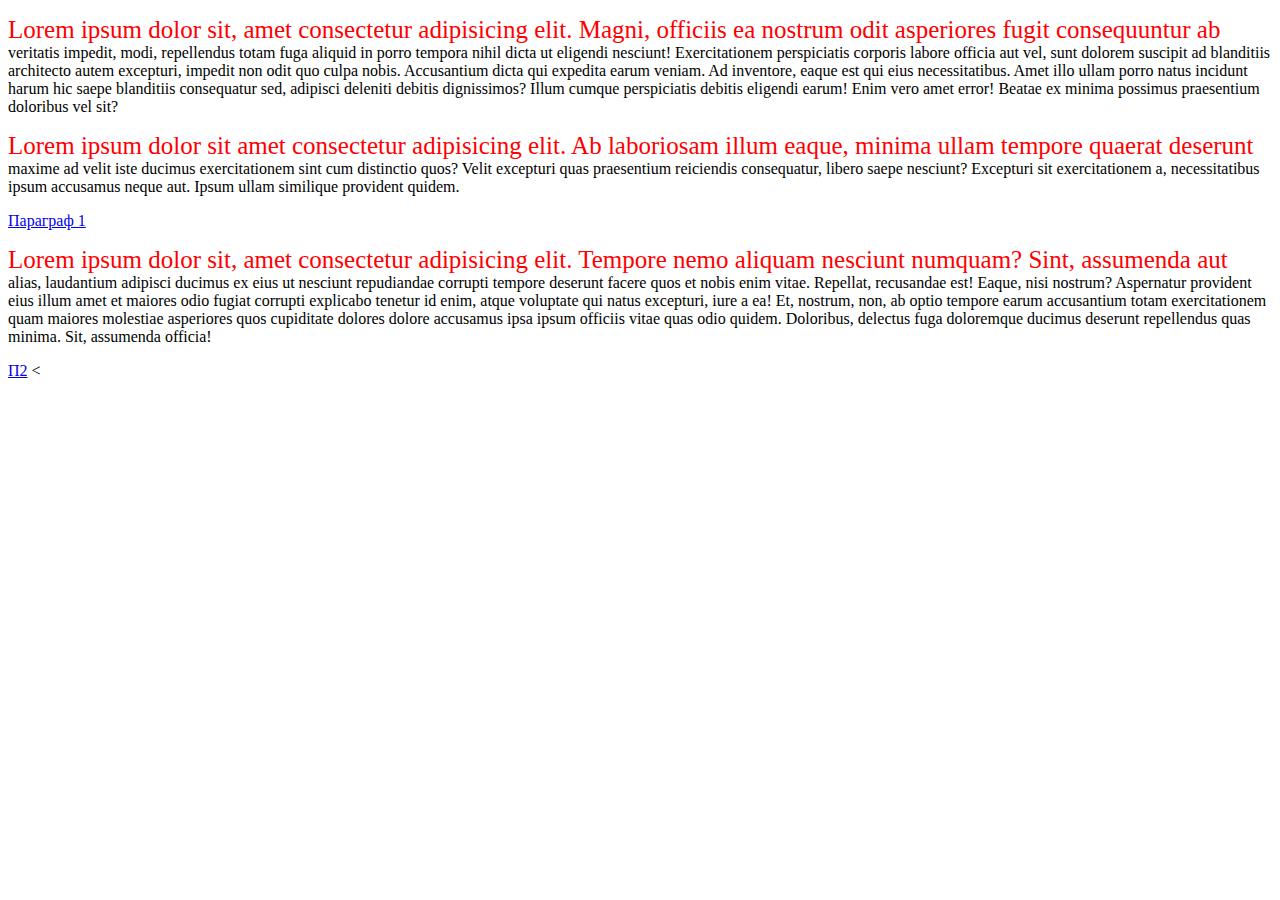
<file: psevdoklasso/index.html>
<!DOCTYPE html>
<html lang="en">
  <head>
    <meta charset="UTF-8" />
    <meta http-equiv="X-UA-Compatible" content="IE=edge" />
    <meta name="viewport" content="width=device-width, initial-scale=1.0" />
    <link rel="stylesheet" href="./style.css" />
    <title>Document</title>
  </head>
  <body>
    <p id="p1">
      Lorem ipsum dolor sit, amet consectetur adipisicing elit. Magni, officiis
      ea nostrum odit asperiores fugit consequuntur ab veritatis impedit, modi,
      repellendus totam fuga aliquid in porro tempora nihil dicta ut eligendi
      nesciunt! Exercitationem perspiciatis corporis labore officia aut vel,
      sunt dolorem suscipit ad blanditiis architecto autem excepturi, impedit
      non odit quo culpa nobis. Accusantium dicta qui expedita earum veniam. Ad
      inventore, eaque est qui eius necessitatibus. Amet illo ullam porro natus
      incidunt harum hic saepe blanditiis consequatur sed, adipisci deleniti
      debitis dignissimos? Illum cumque perspiciatis debitis eligendi earum!
      Enim vero amet error! Beatae ex minima possimus praesentium doloribus vel
      sit?
    </p>
    <!-- <div>Hello Arlen!</div>
    <a href="https://google.com" target="_blank">Go0o0o0ogle</a>

    <a href="https://yandex.com" target="_blank">Yandex</a>
    <div class="block">Block</div> -->
    <!-- first child -->
    <!-- <ul>
      <li><div>1</div></li>
      <li><div>2</div></li>
      <li><div>3</div></li>
      <li><div>4</div></li>
      <li><div>5</div></li>
      <li><div>6</div></li>
    </ul> -->
    <!-- focus -->
    <!-- <input type="text" placeholder="Enter your name" /> -->
    <!-- not -->
    <!-- <div class="div-1">block1</div>
    <div class="div-2">block2</div> -->
    <!-- valid, invalid -->
    <!-- required - обязательно заполнено -->
    <!-- <form>
      <input type="text" required />
      <input type="email" required />
      <input type="number" required />
    </form> -->
    <!-- <h1>HELLO ARLEN!</h1>
    <p>Hello Arlen!</p> -->
    <!-- <p>
      Lorem ipsum dolor sit amet consectetur, adipisicing elit. Modi facilis
      dolores a in quisquam distinctio id ex itaque odit, hic nihil dicta dolore
      omnis similique deleniti alias! Quia, est sapiente!
    </p> -->
    <!-- First letter -->
    <!-- <h1>Hello, World!</h1> -->
    <!-- First line -->
    <p>
      Lorem ipsum dolor sit amet consectetur adipisicing elit. Ab laboriosam
      illum eaque, minima ullam tempore quaerat deserunt maxime ad velit iste
      ducimus exercitationem sint cum distinctio quos? Velit excepturi quas
      praesentium reiciendis consequatur, libero saepe nesciunt? Excepturi sit
      exercitationem a, necessitatibus ipsum accusamus neque aut. Ipsum ullam
      similique provident quidem.
    </p>
    <a href="#p1" id="top">Параграф 1</a>
    <p id="p2">
      Lorem ipsum dolor sit, amet consectetur adipisicing elit. Tempore nemo
      aliquam nesciunt numquam? Sint, assumenda aut alias, laudantium adipisci
      ducimus ex eius ut nesciunt repudiandae corrupti tempore deserunt facere
      quos et nobis enim vitae. Repellat, recusandae est! Eaque, nisi nostrum?
      Aspernatur provident eius illum amet et maiores odio fugiat corrupti
      explicabo tenetur id enim, atque voluptate qui natus excepturi, iure a ea!
      Et, nostrum, non, ab optio tempore earum accusantium totam exercitationem
      quam maiores molestiae asperiores quos cupiditate dolores dolore accusamus
      ipsa ipsum officiis vitae quas odio quidem. Doloribus, delectus fuga
      doloremque ducimus deserunt repellendus quas minima. Sit, assumenda
      officia!
    </p>
    <a href="#p2">П2</a>
    <
  </body>
</html>
</file>
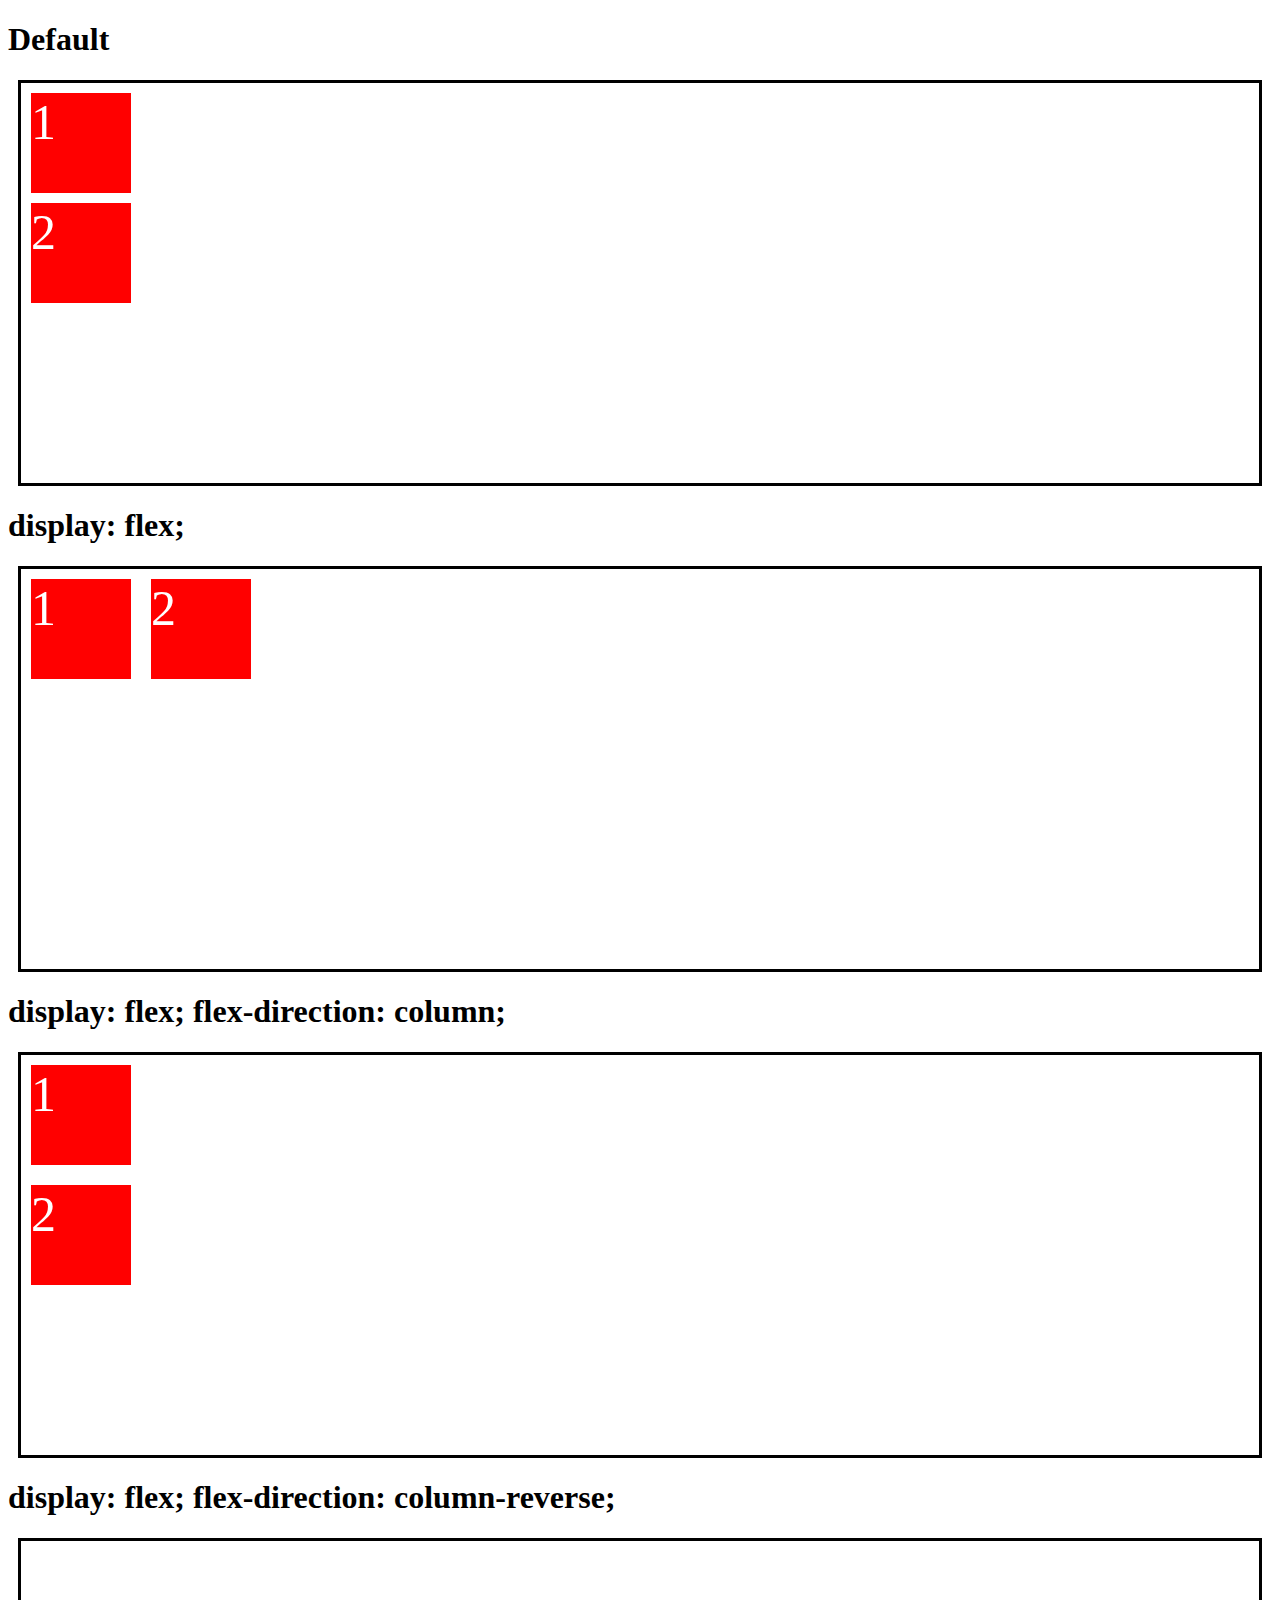
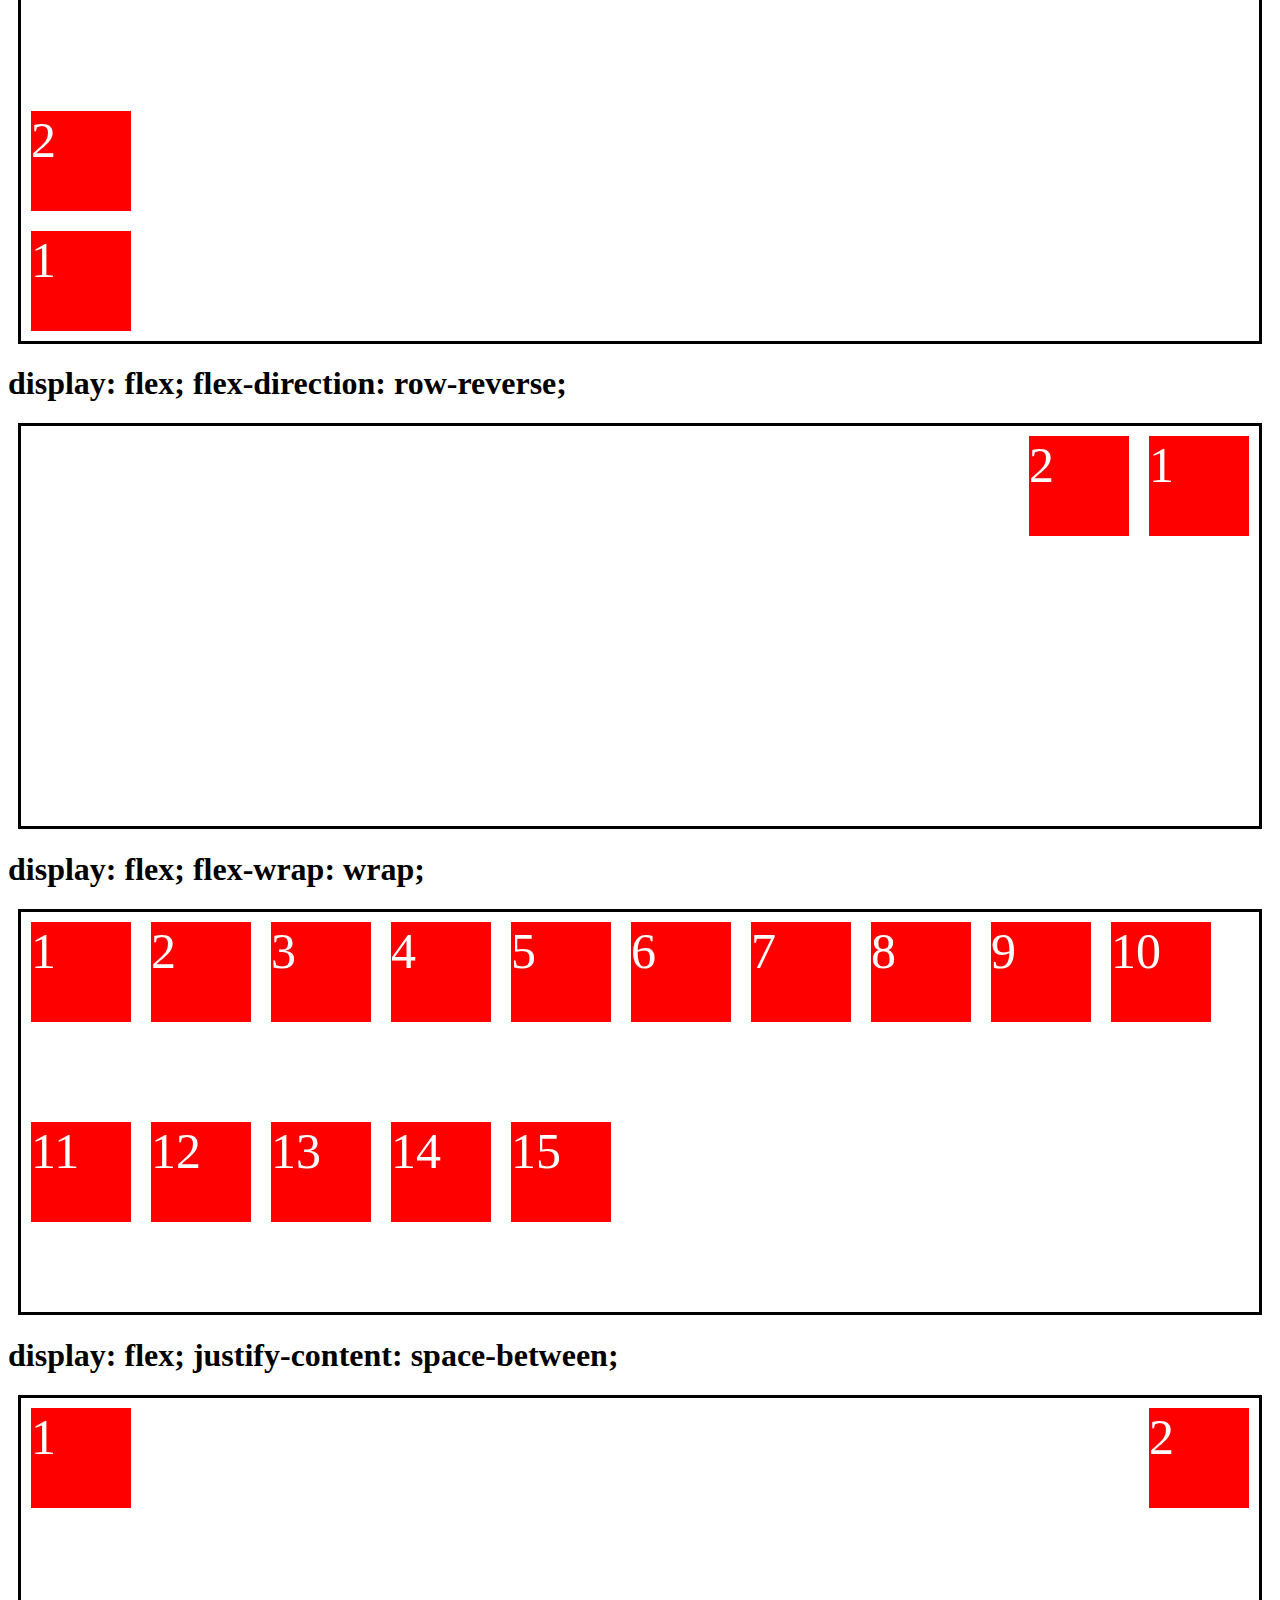
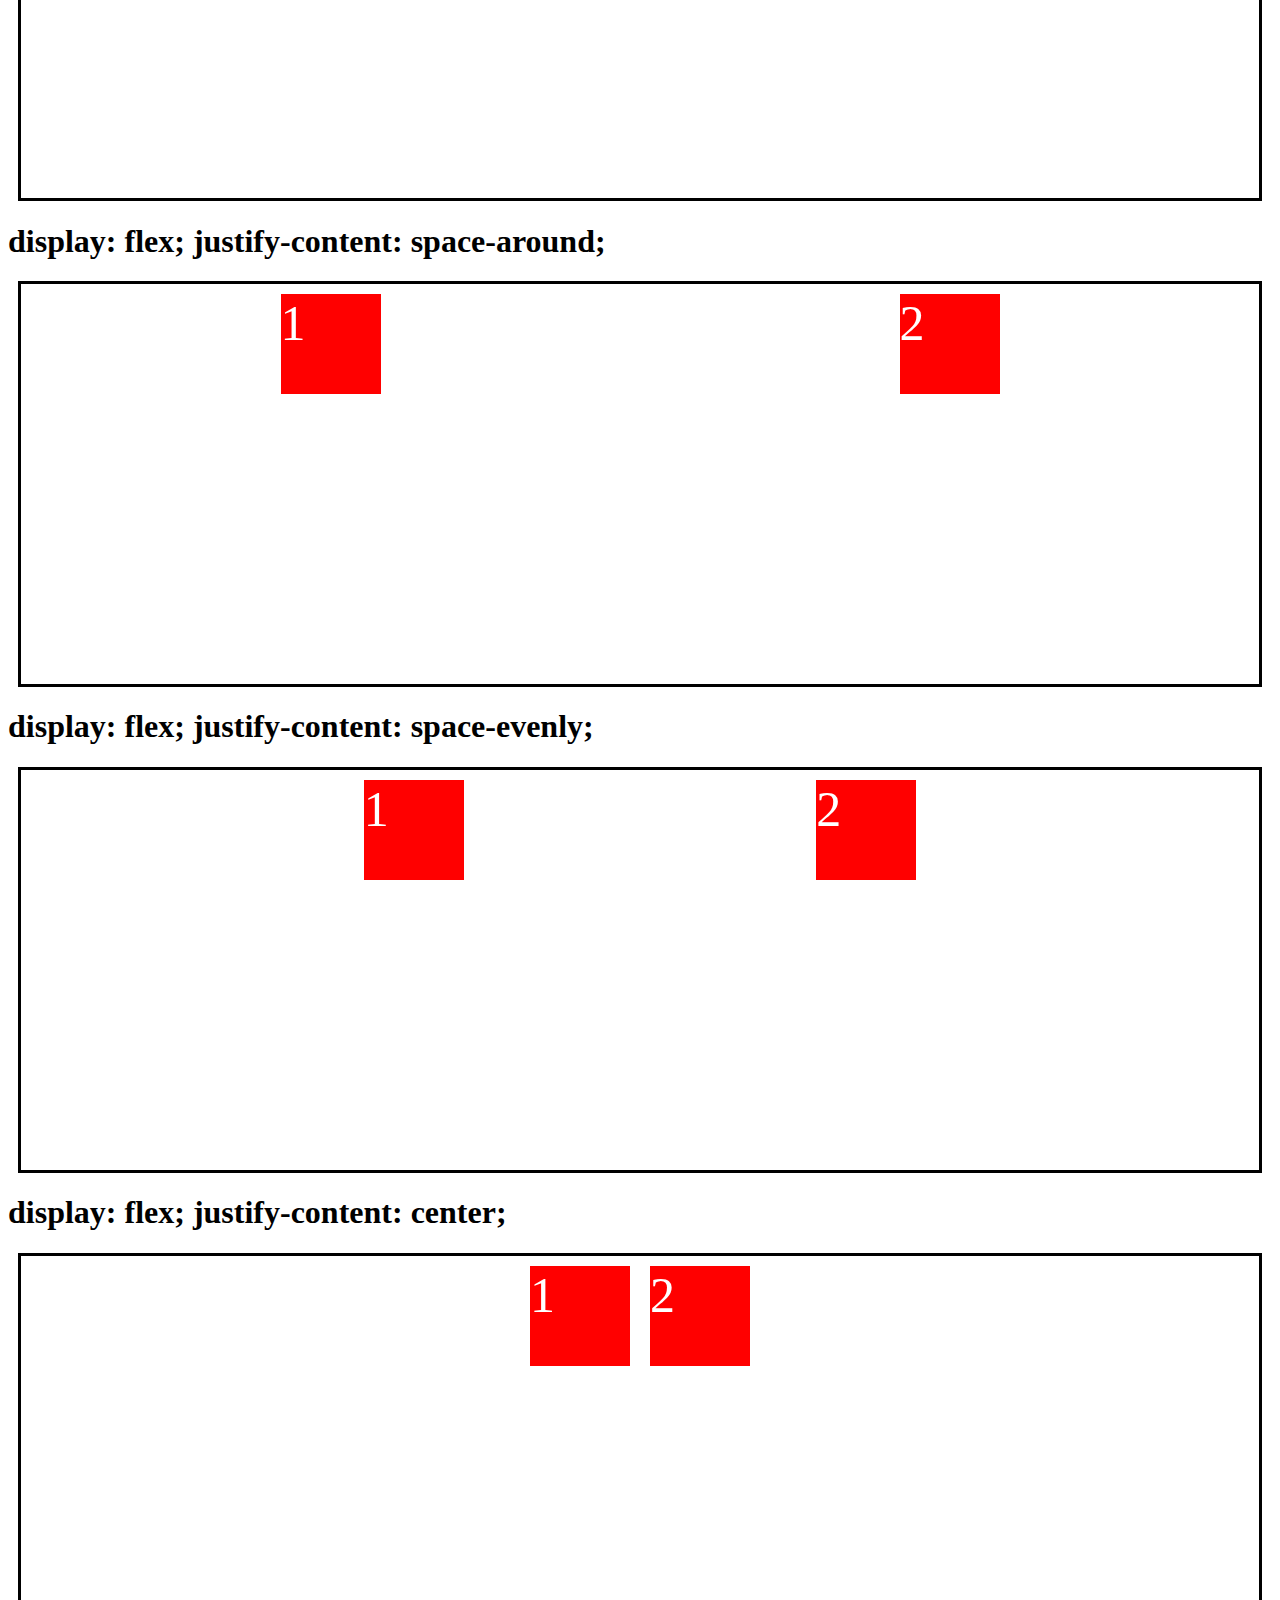
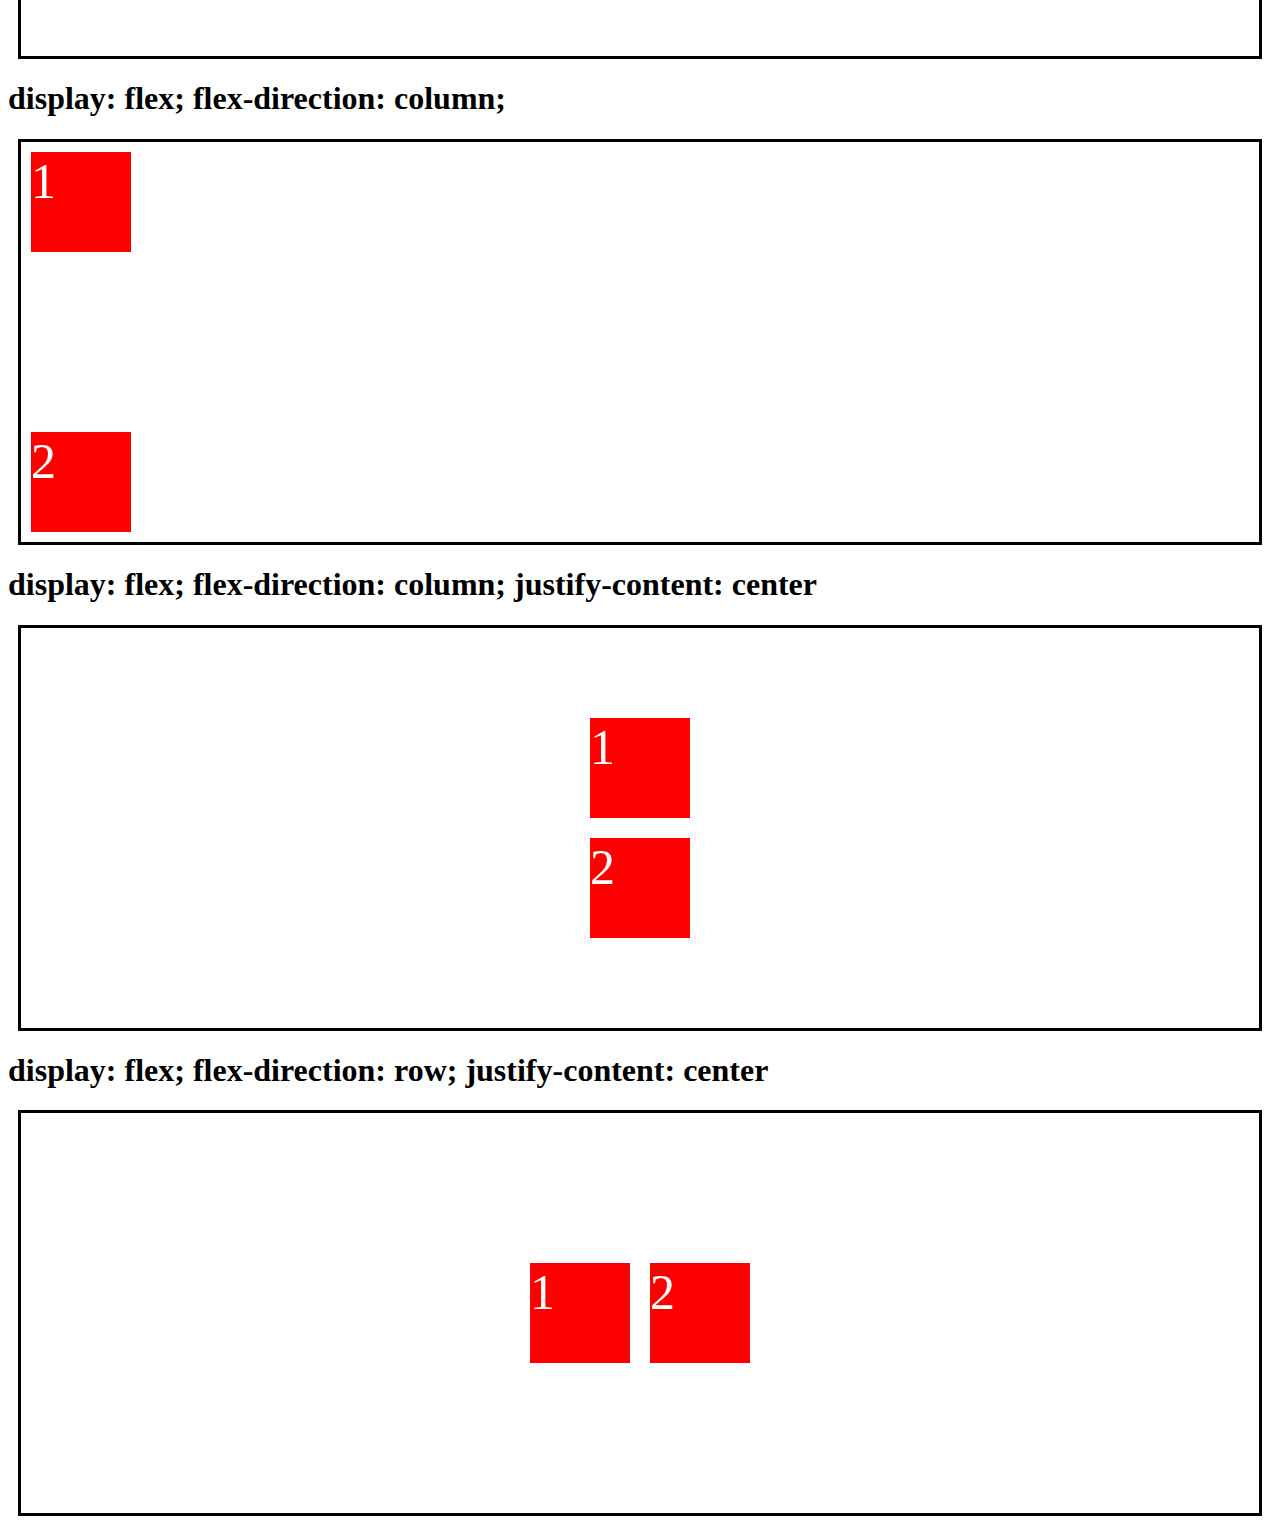
<file: flaxbox/intro.html>
<!DOCTYPE html>
<html lang="en">
  <head>
    <meta charset="UTF-8" />
    <meta http-equiv="X-UA-Compatible" content="IE=edge" />
    <meta name="viewport" content="width=device-width, initial-scale=1.0" />
    <title>Document</title>
    <link rel="stylesheet" href="./style.css" />
  </head>
  <body>
    <h1>Default</h1>
    <div class="parent">
      <div>1</div>
      <div>2</div>
    </div>
    <!-- 1 -->
    <h1>display: flex;</h1>
    <div class="parent example-1">
      <div>1</div>
      <div>2</div>
    </div>
    <!-- 2 -->
    <h1>display: flex; flex-direction: column;</h1>
    <div class="parent example-2">
      <div>1</div>
      <div>2</div>
    </div>
    <!-- 3 -->
    <h1>display: flex; flex-direction: column-reverse;</h1>
    <div class="parent example-3">
      <div>1</div>
      <div>2</div>
    </div>
    <!-- 4 -->
    <h1>display: flex; flex-direction: row-reverse;</h1>
    <div class="parent example-4">
      <div>1</div>
      <div>2</div>
    </div>
    <!-- 5 -->
    <h1>display: flex; flex-wrap: wrap;</h1>
    <div class="parent example-5">
      <div>1</div>
      <div>2</div>
      <div>3</div>
      <div>4</div>
      <div>5</div>
      <div>6</div>
      <div>7</div>
      <div>8</div>
      <div>9</div>
      <div>10</div>
      <div>11</div>
      <div>12</div>
      <div>13</div>
      <div>14</div>
      <div>15</div>
    </div>
    <!-- 6 -->
    <h1>display: flex; justify-content: space-between;</h1>
    <div class="parent example-6">
      <div>1</div>
      <div>2</div>
      <!-- <div>3</div> -->
    </div>
    <!-- 7 -->
    <h1>display: flex; justify-content: space-around;</h1>
    <div class="parent example-7">
      <div>1</div>
      <div>2</div>
    </div>
    <!-- 8 -->
    <h1>display: flex; justify-content: space-evenly;</h1>
    <div class="parent example-8">
      <div>1</div>
      <div>2</div>
    </div>
    <!-- 9 -->
    <h1>display: flex; justify-content: center;</h1>
    <div class="parent example-9">
      <div>1</div>
      <div>2</div>
    </div>

    <!-- 10 -->
    <h1>display: flex; flex-direction: column;</h1>
    <div class="parent example-10">
      <div>1</div>
      <div>2</div>
    </div>
    <!-- 11 -->
    <h1>display: flex; flex-direction: column; justify-content: center</h1>
    <div class="parent example-11">
      <div>1</div>
      <div>2</div>
    </div>
    <!-- 12 -->
    <h1>display: flex; flex-direction: row; justify-content: center</h1>
    <div class="parent example-12">
      <div>1</div>
      <div>2</div>
    </div>
  </body>
</html>
</file>
<file: psevdoklasso/style.css>
/* псевдоклассы 
:hover  при наведении меняет цвет*/
/* div {
  background-color: red;
  width: 200px;
  height: 200px;
  border: 2px solid black;
  border-radius: 10px;
  color: white;
} */
/* 
div:hover {
  background-color: yellow;
  transition: 2s;
} */

/* visited освещает в пройденные ссылка */
/* a:visited {
  color: green;
}
/* актив-менят цвет когда нажмаешь на ссылку  
a:active {
  color: black;
}
.block {
  background-color: violet;
  width: 100px;
  height: 100px;
}
.block:active {
  background-color: teal;
  transition: 2s;
}
ul {
  list-style: none;
}
div {
  background-color: red;
  width: 100px;
  height: 100px;
  margin-bottom: 5px;
  display: flex;
  justify-content: center;
  align-items: center;
} */
/* first last nth-child обращение к некоторым элементам на странице */
/* li:first-child > div {
  background-color: yellow;
}
li:last-child > div {
  background-color: skyblue;
}
li:nth-child(3) > div {
  background-color: burlywood;
}
ul {
  list-style: disc;
}
ul li::marker {
  color: blue;
} */
/* input {
  background-color: black;
  border: 2px solid red;
  border-radius: 10px;
  color: red;
  transition: 1s;
}
input:focus {
  background-color: aqua;
  transition: 0.8s;
} */
/* not задают стиле всему кроме () */
/* .div-1,
.div-2 {
  width: 100px;
  height: 100px;
  margin: 5px 0;
  background-color: red;
  color: white;
  font-size: 20px;
  text-align: center;
}
div:not(.div-2) {
  background-color: yellow;
} */
/* valid,invalid */
/* проверка на правильность по типу */
/* input:valid {
  background-color: green;
} */
/* если введены не правильные данные */
/* input:invalid {
  background-color: red;
} */
/* ПСЕВДОЭЛЕМЕНТЫ */
/* h1::before {
  content: "ARLEN";
}
h1::after {
  content: "ARLEN";
} */
/* меняет стили выделнного текста */
/* p::selection {
  color: red;
  background-color: black;
} */
/* h1::first-letter {
  color: red;
  font-size: 100px;
} */
/* first line */
p::first-line {
  color: red;
  font-size: 25px;
}
</file>
<file: flaxbox/style.css>
div {
  background-color: red;
  width: 100px;
  height: 100px;
  color: white;
  font-size: 50px;
  margin: 10px;
}

.parent {
  background-color: white;
  border: 3px solid black;
  width: auto;
  height: 400px;
}

.example-1 {
  display: flex;
  /* flex-direction: row; */
}

.example-2 {
  display: flex;
  flex-direction: column;
}

.example-3 {
  display: flex;
  flex-direction: column-reverse;
}

.example-4 {
  display: flex;
  flex-direction: row-reverse;
}

.example-5 {
  display: flex;
  flex-wrap: wrap;
}

.example-6 {
  display: flex;
  justify-content: space-between;
}

.example-7 {
  display: flex;
  justify-content: space-around;
}

.example-8 {
  display: flex;
  justify-content: space-evenly;
}

.example-9 {
  display: flex;
  justify-content: center;
}

.example-10 {
  display: flex;
  flex-direction: column;
  justify-content: space-between;
}
.example-11 {
  display: flex;
  justify-content: center;
  flex-direction: column;
  align-items: center;
}
.example-12 {
  display: flex;
  justify-content: center;
  flex-direction: row;
  align-items: center;
}
</file>
